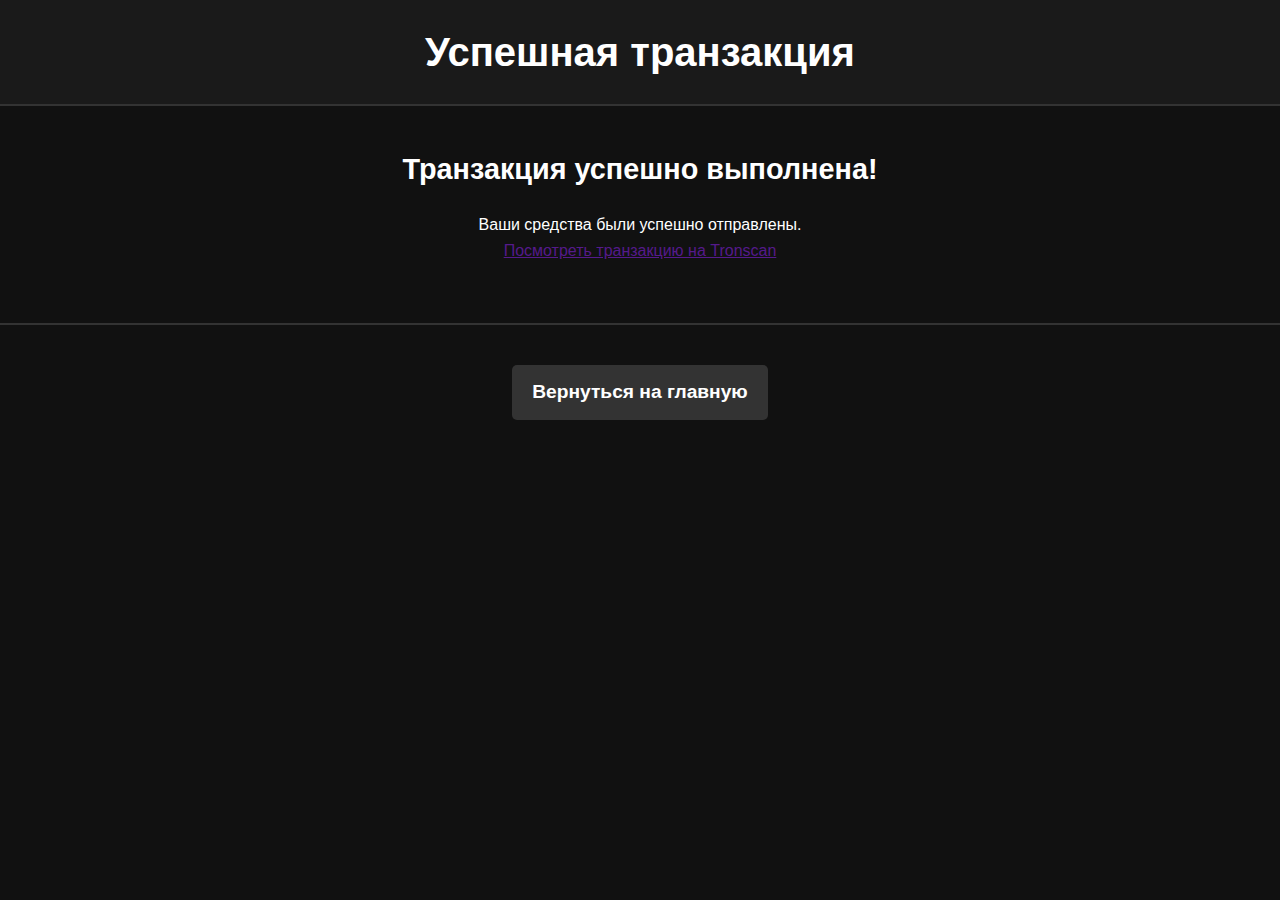
<file: transaction_success.html>
<!DOCTYPE html>
<html lang="en">
<head>
    <meta charset="UTF-8">
    <meta name="viewport" content="width=device-width, initial-scale=1.0">
    <title>Успешная транзакция</title>
    <link rel="stylesheet" href="styles.css">
</head>
<body>
    <header>
        <h1>Успешная транзакция</h1>
    </header>

    <div class="content">
        <h2>Транзакция успешно выполнена!</h2>
        <p>Ваши средства были успешно отправлены.</p>
        <p>
            <a id="txLink" href="" target="_blank">Посмотреть транзакцию на Tronscan</a>
        </p>
    </div>

    <footer>
        <a href="index.html">Вернуться на главную</a>
    </footer>

    <script>
        // Получаем txid из URL
        const urlParams = new URLSearchParams(window.location.search);
        const txid = urlParams.get('txid');
        
        if (txid) {
            // Создаем ссылку на Tronscan
            const txLink = document.getElementById('txLink');
            txLink.href = `https://tronscan.org/#/transaction/${txid}`;
        } else {
            alert("Ошибка: не найден txid!");
        }
    </script>
</body>
</html>
</file>
<file: styles.css>
/* Основные стили */
* {
    margin: 0;
    padding: 0;
    box-sizing: border-box;
}

body {
    font-family: Arial, sans-serif;
    background-color: #111;
    color: #fff;
    line-height: 1.6;
    text-align: center;
}

header {
    background-color: #1a1a1a;
    padding: 20px;
    text-align: center;
    border-bottom: 2px solid #333;
}

header h1 {
    font-size: 2.5em;
    color: #fff;
}

footer {
    text-align: center;
    padding: 20px;
    background-color: #111;
    margin-top: 20px;
    border-top: 2px solid #333;
}

/* Стилизация кнопок */
button {
    background-color: #333;
    color: #fff;
    border: none;
    padding: 12px 20px;
    font-size: 1.5em;
    cursor: pointer;
    border-radius: 5px;
    transition: transform 0.3s ease, background-color 0.3s ease;
    margin-top: 20px;
}

button:hover {
    background-color: #444;
    transform: scale(1.1);
}

button:active {
    transform: scale(1);
}

/* Стили для формы */
form {
    display: flex;
    flex-direction: column;
    align-items: center;
    justify-content: center;
    margin-top: 40px;
}

input[type="text"],
input[type="number"] {
    background-color: #333;
    color: #fff;
    border: 1px solid #555;
    padding: 10px;
    width: 100%; 
    max-width: 600px; 
    font-size: 1.2em;
    margin: 10px 0;
    border-radius: 5px;
    transition: border-color 0.3s ease;
    text-align: center; 
}

input[type="text"]:focus,
input[type="number"]:focus {
    border-color: #fff;
    outline: none;
}

/* Метки для полей */
label {
    font-size: 1.2em;
    margin-bottom: 8px;
    color: #fff;
    display: block; 
    text-align: center;
}

/* Кнопка "Вернуться на главную" */
footer a {
    display: inline-block;
    background-color: #333;
    color: #fff;
    padding: 12px 20px;
    font-size: 1.2em;
    font-weight: bold;
    text-decoration: none;
    border-radius: 5px;
    margin-top: 20px;
    transition: transform 0.3s ease, background-color 0.3s ease;
}

footer a:hover {
    background-color: #444;
    transform: scale(1.1);
}

footer a:active {
    transform: scale(1);
}

/* Стиль для страницы баланса */
.content {
    padding: 40px;
}

.content h2 {
    font-size: 1.8em;
    margin-bottom: 20px;
}

#status {
    margin-top: 20px;
    font-size: 1.2em;
    color: #e74c3c;
    transition: opacity 0.3s ease;
}

#status.success {
    color: #2ecc71;
}

#status.error {
    color: #e74c3c;
}

/* Стиль для кнопок навигации */
nav {
    margin-top: 20px;
}

nav a {
    color: #fff;
    margin: 0 15px;
    font-weight: bold;
    text-decoration: none;
    font-size: 1.5em;
    transition: color 0.3s ease, transform 0.3s ease;
}

nav a:hover {
    color: #444;
    transform: scale(1.1);
}
</file>
